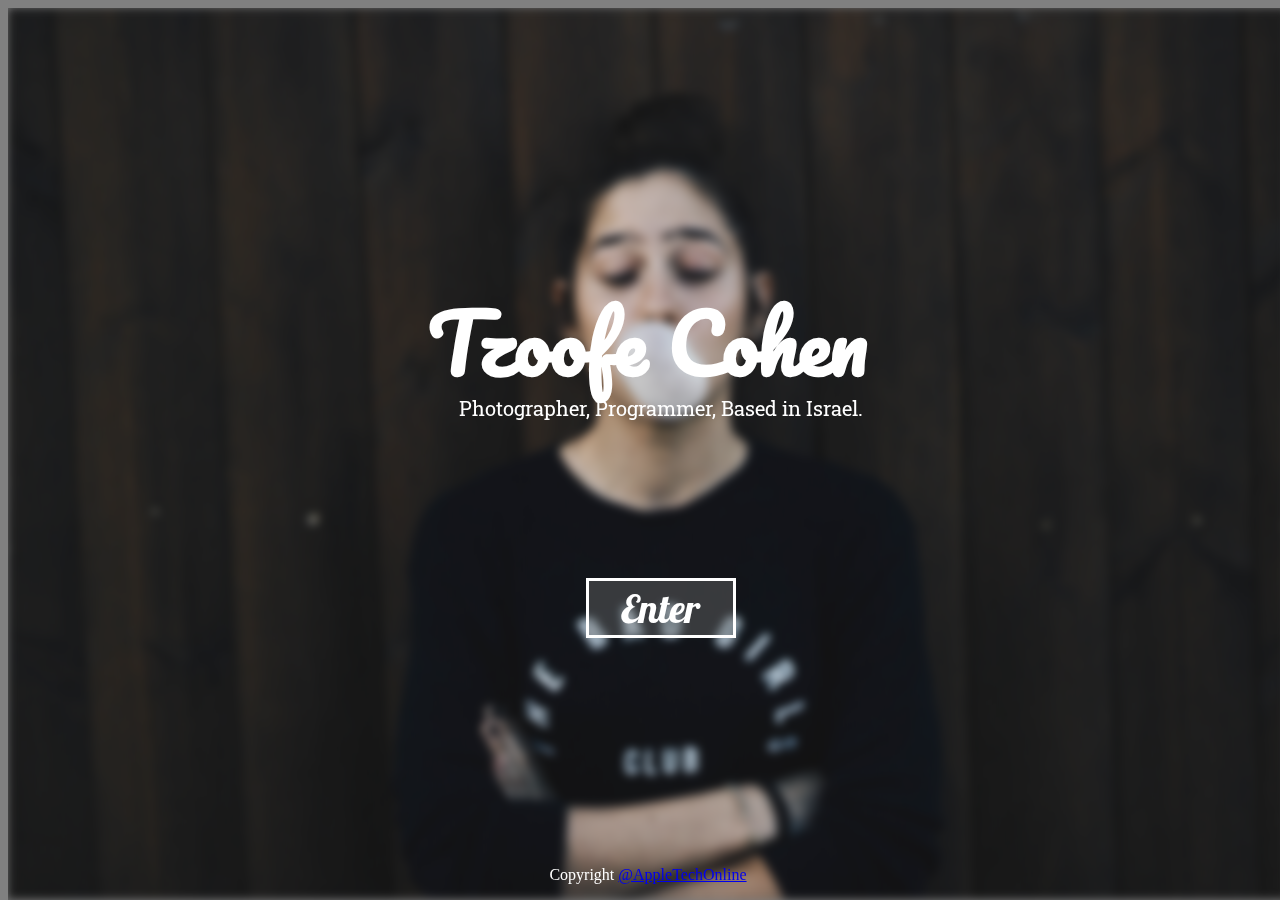
<file: Portfolio 2 entrance/index.html>
<!DOCTYPE html>
<html>
    <head>
        <link rel="stylesheet" href="https://maxcdn.bootstrapcdn.com/bootstrap/4.0.0-alpha.5/css/bootstrap.min.css" integrity="sha384-AysaV+vQoT3kOAXZkl02PThvDr8HYKPZhNT5h/CXfBThSRXQ6jW5DO2ekP5ViFdi" crossorigin="anonymous">
        <link rel="stylesheet" type="text/css" href="index.css">
        <link href="https://fonts.googleapis.com/css?family=Pacifico" rel="stylesheet">
        <link href="https://fonts.googleapis.com/css?family=Roboto+Slab" rel="stylesheet">
        <link href="https://fonts.googleapis.com/css?family=Oswald" rel="stylesheet">
        <link href="https://fonts.googleapis.com/css?family=Lobster" rel="stylesheet">
    </head>
    
    <body>
        <div class="bg">
            <div class="bgimgcontainer">
                <div id="bg1" class="bgimg">
                </div>
            </div>
        </div>
        <h1 class="mainText">Tzoofe Cohen</h1>
        <div>
            <p class="underText">Photographer, Programmer, Based in Israel.</p>
        </div>
        <div>
            <button href="Dev/index.html" class="buttons">Enter</button>
        </div>
        <div class="footer">
            <p>Copyright <a href="http://www.twitter.com/appletechonline">@AppleTechOnline</a></p>
        </div>
    </body>
</html>
</file>
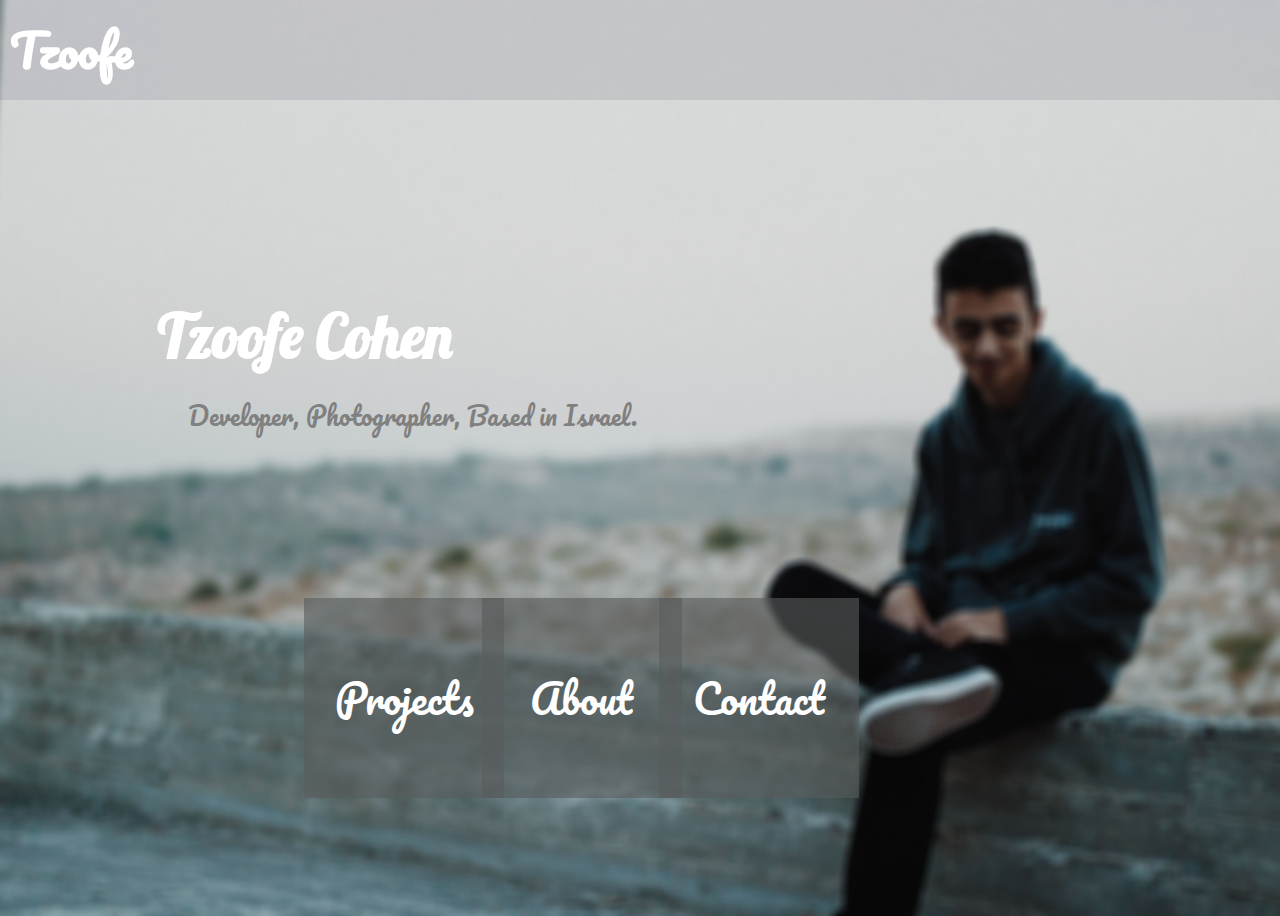
<file: Portfolio 2 entrance/dev/index.html>
<!DOCTYPE html>
<html>
    <head>
        <link rel="stylesheet" type="text/css" href="index.css">
        <link href="https://fonts.googleapis.com/css?family=Pacifico" rel="stylesheet">
        <link href="https://fonts.googleapis.com/css?family=Lobster" rel="stylesheet">
    </head>
    <body>
        <div class="navBar">
            <h1 class="navBarLogo">Tzoofe</h1>
        </div>
        <div class="Container">
            <h1 class="Name">Tzoofe Cohen</h1>
            <div>
                <p class="info">Developer, Photographer, Based in Israel.</p>
            </div>
            <div class="projectButton">
                <button id="btn1">Projects</button>
            </div>
            <div class="aboutButton">
                <button id="btn2">About</button>
            </div>
            <div class="contactButton">
                <button id="btn3">Contact</button>
            </div>
        </div>
    </body>
</html>
</file>
<file: Portfolio 2 entrance/index.css>
body {
    width: 100%;
    overflow-x: hidden;
    overflow-y: auto;
    background-color: grey;
    background-repeat: no-repeat;
    position: fixed;
    background-size: cover;
    top: 
}
.bgimgcontainer {
    position: absolute;
    overflow: hidden;
    left: 0px;
    width: 100%;
    height: 100vh;
}
.bgimg {
    position: absolute;
    z-index: -998;
    top: 0px;
    left: 0px;
    width: 100%;
    height: 100vh;
    background-image: url(BG.jpg);
    background-repeat: no-repeat;
    background-size: cover;
    background-position: top center;
    background-attachment: fixed;
    overflow: hidden;
    box-shadow: 0px 0px 5px #000;
    -webkit-filter: blur(5px);
}
.mainText {
    color: white;
    font-family: Pacifico;
    position: absolute;
    transform: translateX(-50%) translateY(-50%);
    left: 50%;
    top: 280px;
    font-size: 80px;
    transition: 0.2s;
}
.mainText:hover {
    border: solid 1px grey;
    background-color: rgba(114, 115, 115, 0.3);
}
.underText {
    color: white;
    position: absolute;
    transform: translateX(-50%) translateY(-50%);
    left: 51%;
    top: 380px;
    font-family: Roboto Slab;
    font-size: 20px;
}
.buttons {
    background-color: rgba(114, 115, 115, 0.4);
    border: solid 3px white;
    position: absolute;
    transform: translateX(-50%) translateY(-50%);
    left: 51%;
    top: 600px;
    width: 150px;
    height: 60px;
    font-family: Lobster;
    color: white;
    font-size: 40px;
    line-height: 30px;
    vertical-align: middle;
    transition-duration: 0.4s;
}
.buttons:hover {
    background-color: rgba(114, 115, 115, 0.8);
}

.footer {
    position: fixed;
    bottom: 0;
    width: 100%;
    text-align: center;
    color: white;
}
</file>
<file: Portfolio 2 entrance/dev/index.css>
body {
    background-image: url(BG.jpg);
    background-size: cover;
    background-repeat: no-repeat;
    position: relative;
    height: 100vh;
    width: 99%;
    background-position: center top;
} 
.navBar {
    position: fixed;
    top: 0px;
    left: 0px;
    width: 100%;
    height: 100px;
    /*background-color: #4991F7;*/
    background-color: rgba(118, 122, 135, 0.2);
    z-index: 999;
}
.navBarLogo {
    position: absolute;
    top: 0px;
    left: 0px;
    height: 80px;
    font-family: Pacifico;
    font-size: 45px;
    text-align: left;
    vertical-align: center;
    margin: 10px;
    line-height: 80px;
    color: #FFF;
    cursor: pointer;
    transition-duration: 0.4s;
}
.navBarLogo:hover {
    color: grey;
}
.Name {
    position: absolute;
    top: 250px;
    font-family: Lobster;
    color: white;
    font-size: 60px;
    left: 150px
}
.info {
    color: grey;
    position: absolute;
    top: 360px;
    font-size: 25px;
    font-family: Pacifico;
    left: 180px
}
@media screen and (min-width: 600px) {
    body {
        background-position: right;
    }
}
@media screen and (orientation: portrait) {
    .info {
        margin-right: 30px;
        font-size: 65px;
    }
    .Name {
        margin-right: 30px;
        font-size: 100px;
    }
    body {
        background-position: right;
    }
}
.projectButton {
    position: absolute;
    transform: translateX(-50%) translateY(-50%);
    top: 690px;
    left: 51%;
    padding: 20px;
}
#btn1 {
    font-size: 40px;
    width: 200px;
    height: 200px;
    margin-right: 500px;
    background-color: rgba(88, 92, 92, 0.6);
    border: none;
    color: white;
    transition-duration: 0.4s;
    font-family: Pacifico;
    text-decoration-color: 
}
#btn1:hover {
    background-color: rgba(255, 255, 255, 0.9);
    color: black;
}
.aboutButton {
    position: absolute;
    transform: translateX(-50%) translateY(-50%);
    top: 690px;
    left: 65%;
    padding: 20px;
}
#btn2 {
    font-size: 40px;
    width: 200px;
    height: 200px;
    margin-right: 500px;
    background-color: rgba(88, 92, 92, 0.6);
    border: none;
    color: white;
    transition-duration: 0.4s;
    font-family: Pacifico;
    text-decoration-color:
}
#btn2:hover {
    background-color: rgba(255, 255, 255, 0.9);
    color: black;
}
.contactButton {
    position: absolute;
    transform: translateX(-50%) translateY(-50%);
    top: 690px;
    left: 79%;
    padding: 20px;
}

#btn3 {
    font-size: 40px;
    width: 200px;
    height: 200px;
    margin-right: 500px;
    background-color: rgba(88, 92, 92, 0.6);
    border: none;
    color: white;
    transition-duration: 0.4s;
    font-family: Pacifico;
    text-decoration-color:
}
#btn3:hover {
    background-color: rgba(255, 255, 255, 0.9);
    color: black;
}
</file>
